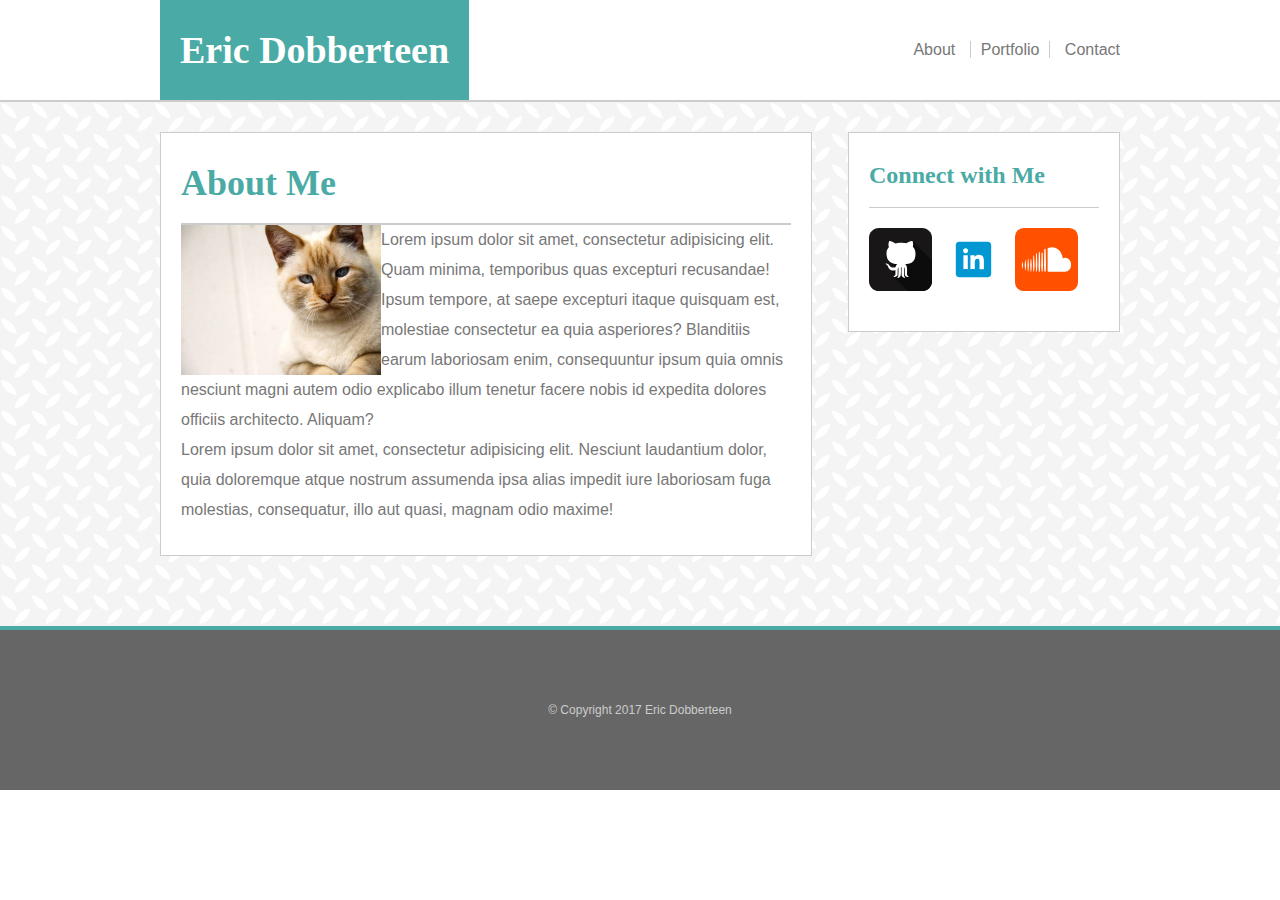
<file: index.html>
<!DOCTYPE html>
<html lang="en">
<head>
    <meta charset="utf-8">
   	<meta name="viewport" content="width=device-width, initial-scale=1, shrink-to-fit=no">
   	<title>Eric Dobberteen</title>
	<link rel="stylesheet" type="text/css" href="assets/css/reset.css">
	<link rel="stylesheet" type="text/css" href="assets/css/style.css">
</head>
<body>
	<header>
		<div class="container">
			<h1>Eric Dobberteen</h1>
			<nav>
				<a href="index.html">About</a>
				<a href="portfolio.html" class="middle-link">Portfolio</a>
				<a href="contact.html">Contact</a>
			</nav>
		</div>
	</header>
	<section class="main">
		<div class="container">
			<div class="left-main">
				<h2>About Me</h2>
				<img src="assets/images/cat.jpg" class="cat">
				<p>Lorem ipsum dolor sit amet, consectetur adipisicing elit. Quam minima, temporibus quas excepturi recusandae! Ipsum tempore, at saepe excepturi itaque quisquam est, molestiae consectetur ea quia asperiores? Blanditiis earum laboriosam enim, consequuntur ipsum quia omnis nesciunt magni autem odio explicabo illum tenetur facere nobis id expedita dolores officiis architecto. Aliquam?</p>
				<p>Lorem ipsum dolor sit amet, consectetur adipisicing elit. Nesciunt laudantium dolor, quia doloremque atque nostrum assumenda ipsa alias impedit iure laboriosam fuga molestias, consequatur, illo aut quasi, magnam odio maxime!</p>
			</div>
			<div class="right-main">
				<h3>Connect with Me</h3>
				<a href="http://github.com/edobb"><img src="assets/images/github.svg"></a>
				<a href="http://linkedin.com"><img src="assets/images/linkedin.svg"></a>
				<a href="http://soundcloud.com"><img src="assets/images/soundcloud.svg"></a>
			</div>
		</div>
	</section>
	<footer>
		<p>&copy; Copyright 2017 Eric Dobberteen</p>
	</footer>
</body>
</html>
</file>
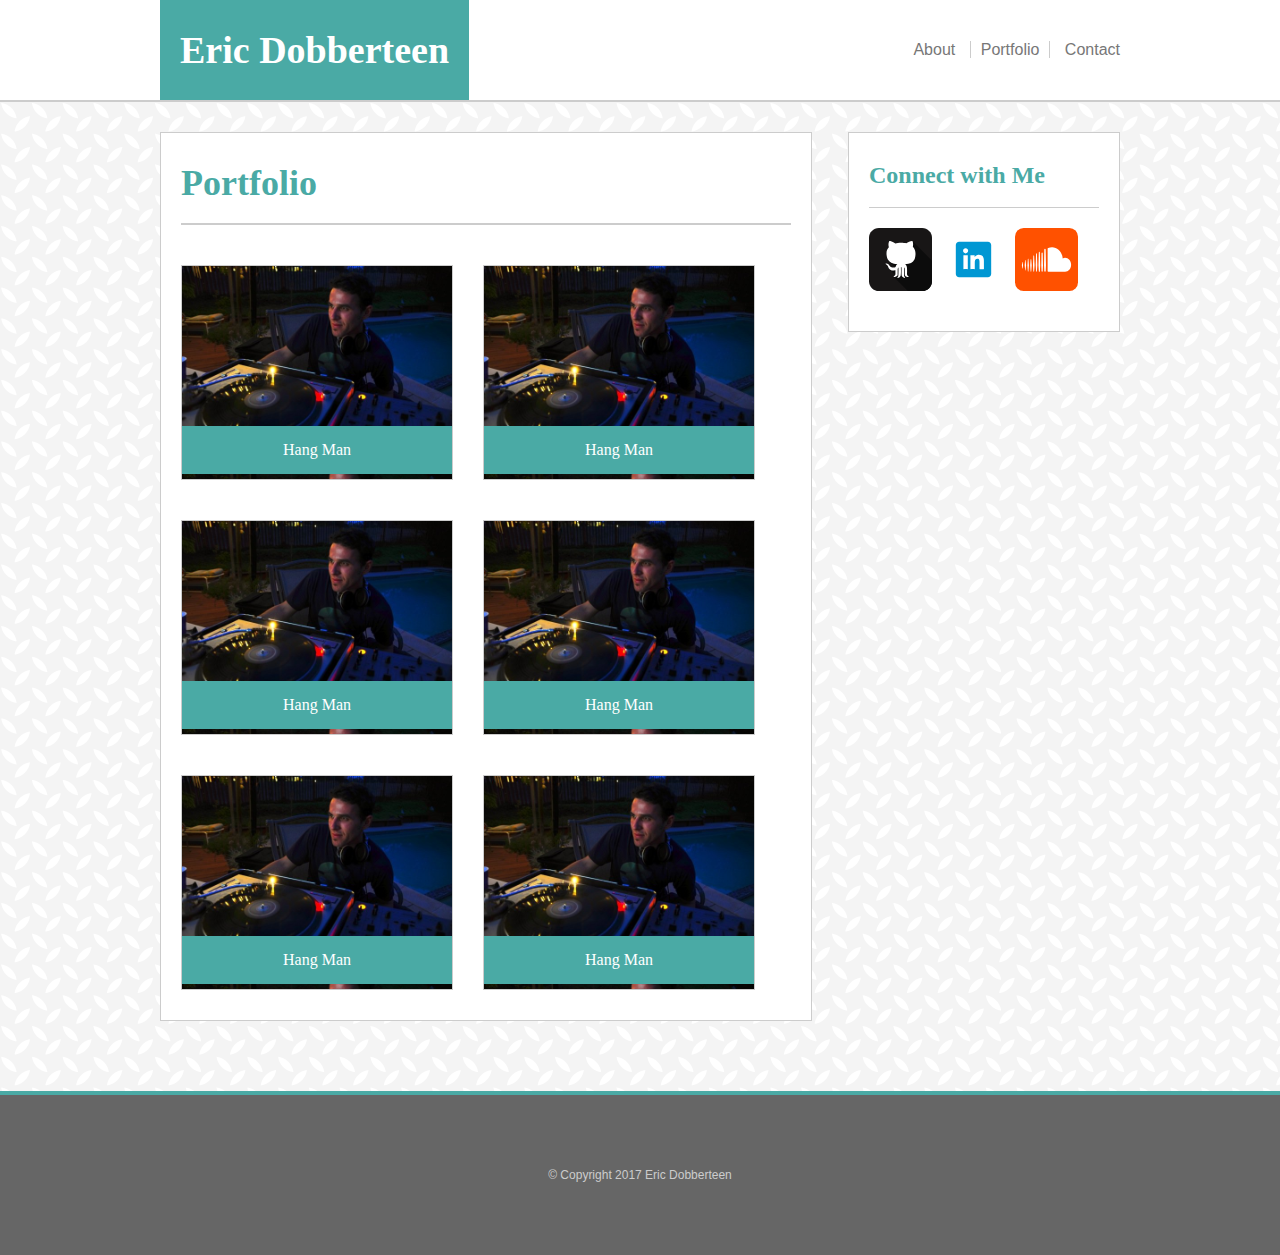
<file: portfolio.html>
<!DOCTYPE html>
<html lang="en">
<head>
    <meta charset="utf-8">
   	<meta name="viewport" content="width=device-width, initial-scale=1, shrink-to-fit=no">
   	<title>Eric Dobberteen</title>
	<link rel="stylesheet" type="text/css" href="assets/css/reset.css">
	<link rel="stylesheet" type="text/css" href="assets/css/style.css">
</head>
<body>
	<header>
		<div class="container">
			<h1>Eric Dobberteen</h1>
			<nav>
				<a href="index.html">About</a>
				<a href="portfolio.html" class="middle-link">Portfolio</a>
				<a href="contact.html">Contact</a>
			</nav>
		</div>
	</header>
	<section class="main">
		<div class="container">
			<div class="left-main">
				<h2>Portfolio</h2>
				<div class="port"><a href="#">Hang Man</a></div>
				<div class="port"><a href="#">Hang Man</a></div>
				<div class="port"><a href="#">Hang Man</a></div>
				<div class="port"><a href="#">Hang Man</a></div>
				<div class="port"><a href="#">Hang Man</a></div>
				<div class="port"><a href="#">Hang Man</a></div>			
			</div>
			<div class="right-main">
				<h3>Connect with Me</h3>
				<a href="http://github.com/edobb"><img src="assets/images/github.svg"></a>
				<a href="http://linkedin.com"><img src="assets/images/linkedin.svg"></a>
				<a href="http://soundcloud.com"><img src="assets/images/soundcloud.svg"></a>
			</div>
		</div>
	</section>
	<footer>
		<p>&copy; Copyright 2017 Eric Dobberteen</p>
	</footer>
</body>
</html>
</file>
<file: assets/css/style.css>
body{
	font-family: 'Arial', 'Helvetica Neue', Helvetica, sans-serif;
	line-height:30px;
}
section{
	clear:both;
	background-image:url('../images/organic-tiles.png');
	border-top: 2px #ccc solid;
	padding:30px 0;
	overflow: auto;
}

section div div{
	border:1px #ccc solid;
}
nav{
	float:right;
}

header{
	line-height:100px;

}

footer{
	clear:both;
	text-align:center;
	border-top: 4px #4aaaa5 solid;
	background-color:#666;
}

a{
	color:#777;
	text-decoration:none;
}

p{
	color:#777;
}

h1{
	font-family: 'Georgia', Times, 'Times New Roman', serif;
	font-weight:bold;
	font-size:38px;
	float:left;
	color:#fff;
	background-color:#4aaaa5;
	padding-left:20px;
	padding-right:20px;
}

h2{
	font-family: 'Georgia', Times, 'Times New Roman', serif;
	font-weight:bold;
	font-size:36px;
	color:#4aaaa5;
	border-bottom:2px #ccc solid;
	line-height:40px;
	padding-bottom:20px;
}

h3{
	font-family: 'Georgia', Times, 'Times New Roman', serif;
	font-weight:bold;
	font-size:24px;
	color:#4aaaa5;
	border-bottom:1px #ccc solid;
	line-height:24px;
	padding-bottom:20px;
}

.container{
	width:960px;
	margin: 0 auto;
}

.left-main{
	width:610px;
	padding:30px 20px;
	float:left;
	background-color:#fff;
	margin-bottom:40px;
}

.port{
	background-size:100%;
	background-image:url('../images/edobb.jpg');
	width:270px;
padding-top:160px;
padding-bottom:5px;
	margin-right:30px;
	line-height:28px;
	float:left;
	text-align:center;
	margin-top:40px;
}

.port a {
	font-family: 'Georgia', Times, 'Times New Roman', serif;
	color:#fff;
	background-color:#4aaaa5;
	float:left;
	width:100%;
	padding:10px 0;
}

.right-main{
	width:230px;
	padding:30px 20px;
	float:right;
	background-color:#fff;
	overflow: auto;
}

.right-main a{
	margin-right:10px;
	margin-top:20px;
	width:63px;
	float:left;
}

.right-main a img{
	width:100%;
}

.middle-link{
	border-left:1px #ccc solid;
	border-right:1px #ccc solid;
	padding:0 10px;
	margin:0 10px;
}

footer p{
	color:#ccc;
	line-height:160px;
	font-size:12px;
}
.cat{width:200px;
	float:left;
	margin-right:20px
	margin-bottom:20px;
}
 

@media only screen and (max-width:980px){
.cat{width:100%;
	float:left;
	margin-right:20px
	margin-bottom:20px;
}
 
 .left-main{

	width:48%;
}
.right-main{

	width:39%;
}
.container{
	width:90%;
}
header .container{width:90%;}

}

@media only screen and (max-width:768px){
.cat{width:200px;
	float:left;
	margin-right:20px
	margin-bottom:20px;
}
 
nav{float:left;
	margin-left:50px;
}


header .container{width:100%;}
.container{
	width:90%;
}
.left-main{
	float:none;
	width:93%;
}
.right-main{
	float:none;
	width:93%;
}
}

@media only screen and (max-width:640px){

.cat{width:100%;}

nav{
	text-align: center;
	float:none;
}

h1{
	font-size:38px;
	float:none;
	padding-left:20px;
	padding-right:20px;
	text-align: center;
}

.container{
	width:90%;
}
.left-main{
	float:none;
	width:93%;
}
.right-main{
	float:none;
	width:93%;
}

header .container{width:100%;}
}
</file>
